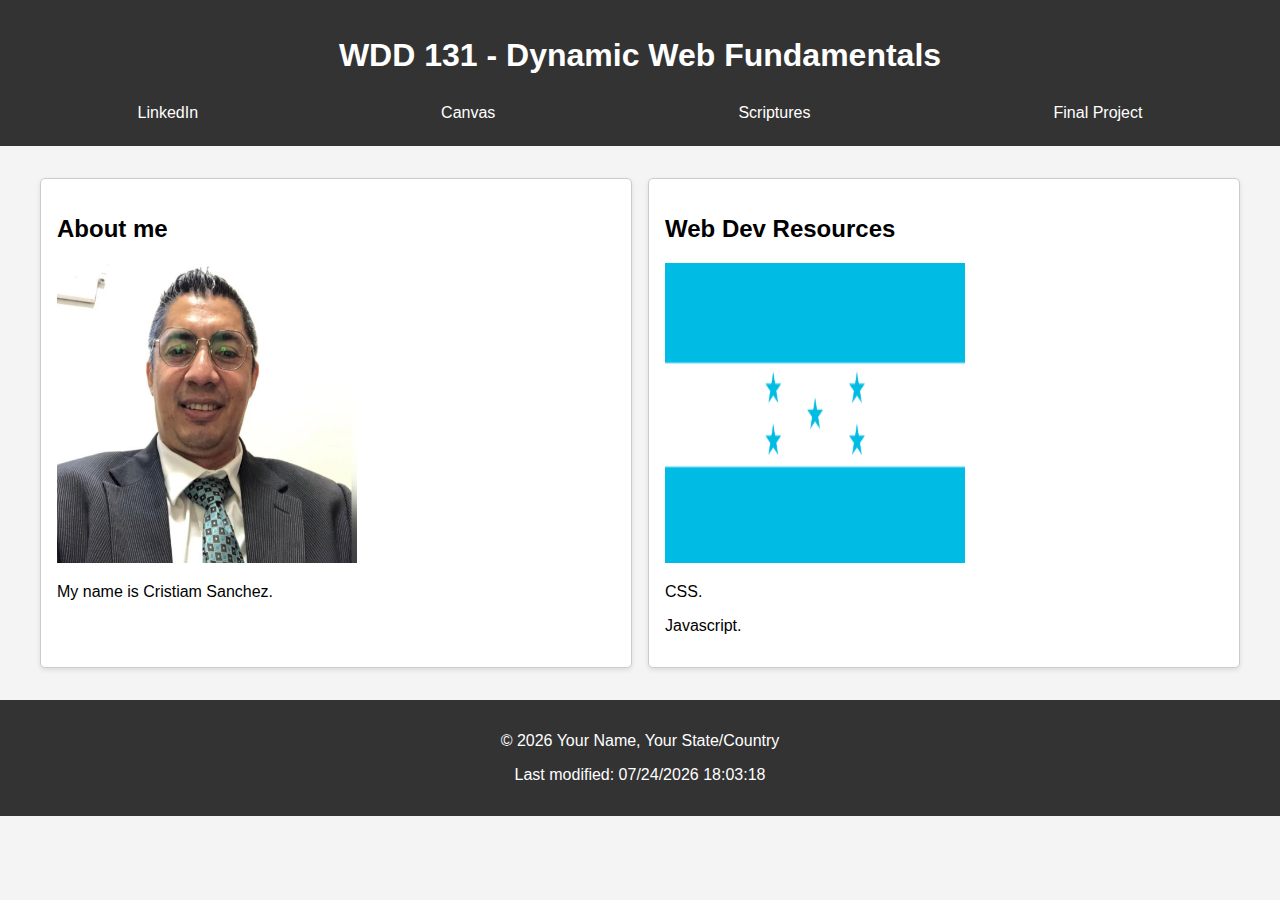
<file: index.html>
<!DOCTYPE html>
<html lang="en">
<head>
    <meta charset="UTF-8">
    <meta name="viewport" content="width=device-width, initial-scale=1.0">
    <meta name="description" content="WDD 131 - Dynamic Web Fundamentals. Your Name. Keywords here">
    <meta name="author" content="Your Name">
    <title>WDD 131 - Dynamic Web Fundamentals - Your Name</title>
    <link rel="stylesheet" href="styles/base.css">
    <script src="scripts/getdates.js" defer></script>
</head>
<body>
    <!-- Header -->
    <header>
        <h1>WDD 131 - Dynamic Web Fundamentals</h1>
        <nav>
            <a href="https://linkedin.com">LinkedIn</a>
            <a href="https://byupw.instructure.com/">Canvas</a>
            <a href="https://www.churchofjesuschrist.org/study/scriptures">Scriptures</a>
            <a href="#">Final Project</a>
        </nav>
    </header>

    <!-- Main -->
    <main>
        <section class="card">
            <h2>About me</h2>
            <img src="images/Me.png" alt="Example 1" height="300px" width="300px">
            <p>My name is Cristiam Sanchez.</p>
        </section>
        <section class="card">
            <h2>Web Dev Resources</h2>
            <img src="images/FlagHN.png" alt="Example 2" height="300px" width="300px">
            <p>CSS.</p>
            <p>Javascript.</p>
        </section>
    </main>

    <!-- Footer -->
    <footer>
        <p>&copy; <span id="currentyear"></span> Your Name, Your State/Country</p>
        <p id="lastModified"></p>
    </footer>
</body>
</html>
</file>
<file: styles/base.css>
body {
    font-family: 'Roboto', sans-serif; /* Agrega fuentes desde Google Fonts */
    margin: 0;
    padding: 0;
    background-color: #f4f4f4;
}

header {
    background-color: #333;
    color: white;
    padding: 1rem;
    text-align: center;
}

nav {
    display: flex;
    justify-content: space-around;
    margin-top: 1rem;
}

nav a {
    color: white;
    text-decoration: none;
    padding: 0.5rem 1rem;
}

nav a:hover {
    background-color: #555;
}

main {
    display: grid;
    grid-template-columns: repeat(2, 1fr);
    gap: 1rem;
    max-width: 1200px;
    margin: 2rem auto;
}

.card {
    background: white;
    border: 1px solid #ccc;
    border-radius: 5px;
    padding: 1rem;
    box-shadow: 0 2px 5px rgba(0, 0, 0, 0.1);
}

footer {
    text-align: center;
    padding: 1rem;
    background: #333;
    color: white;
}
</file>
